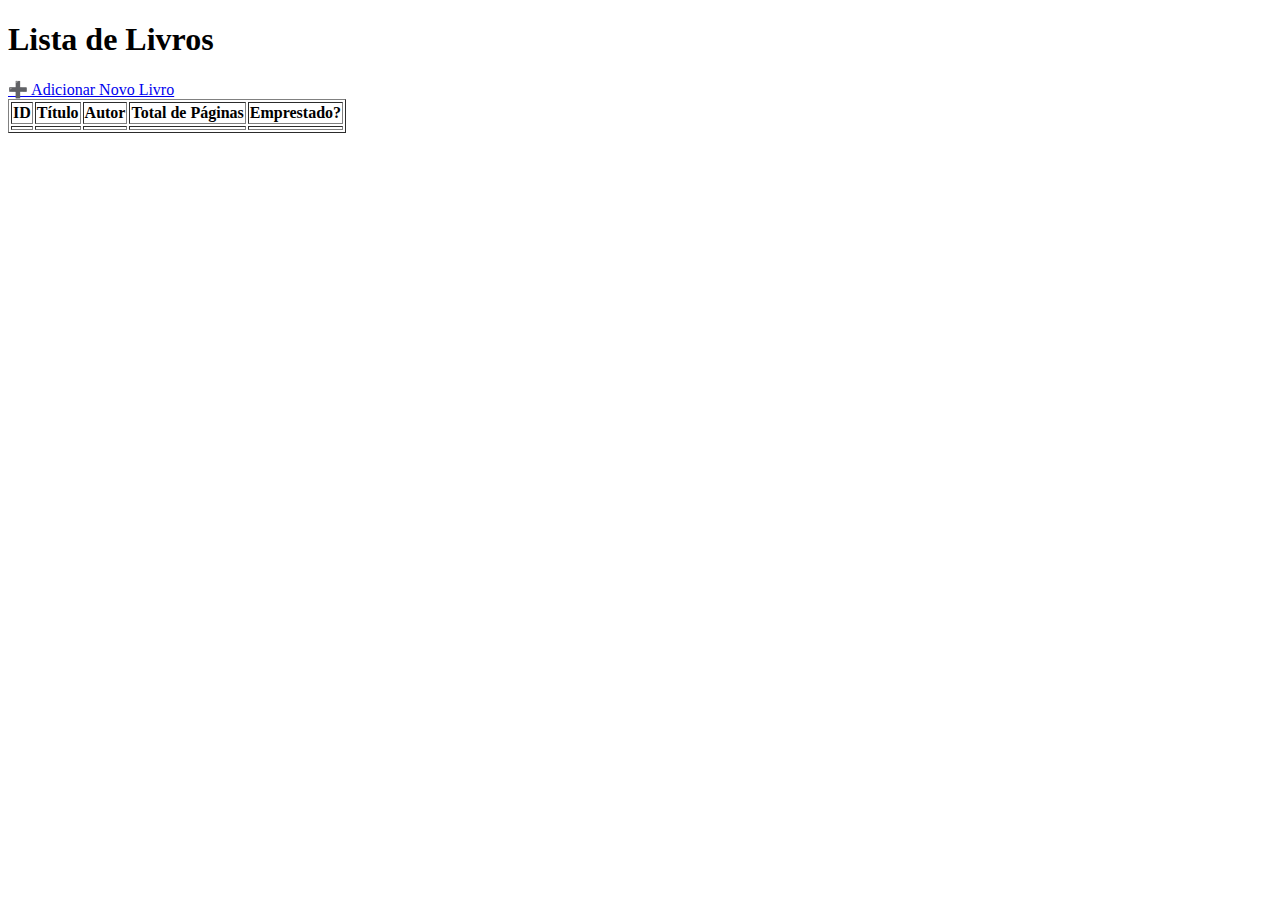
<file: src/main/resources/templates/index.html>
<!DOCTYPE html>
<html xmlns:th="http://www.thymeleaf.org">
<head>
    <meta charset="UTF-8">
    <title>Biblioteca</title>
</head>
<body>
<h1>Lista de Livros</h1>

<a href="/novo">➕ Adicionar Novo Livro</a>

<table border="1">
    <tr>
        <th>ID</th>
        <th>Título</th>
        <th>Autor</th>
        <th>Total de Páginas</th>
        <th>Emprestado?</th>
    </tr>
    <tr th:each="livro : ${livros}">
        <td th:text="${livro.id}"></td>
        <td th:text="${livro.titulo}"></td>
        <td th:text="${livro.autor}"></td>
        <td th:text="${livro.totPaginas}"></td>
        <td th:text="${livro.emprestado}"></td>
    </tr>
</table>
</body>
</html>
</file>
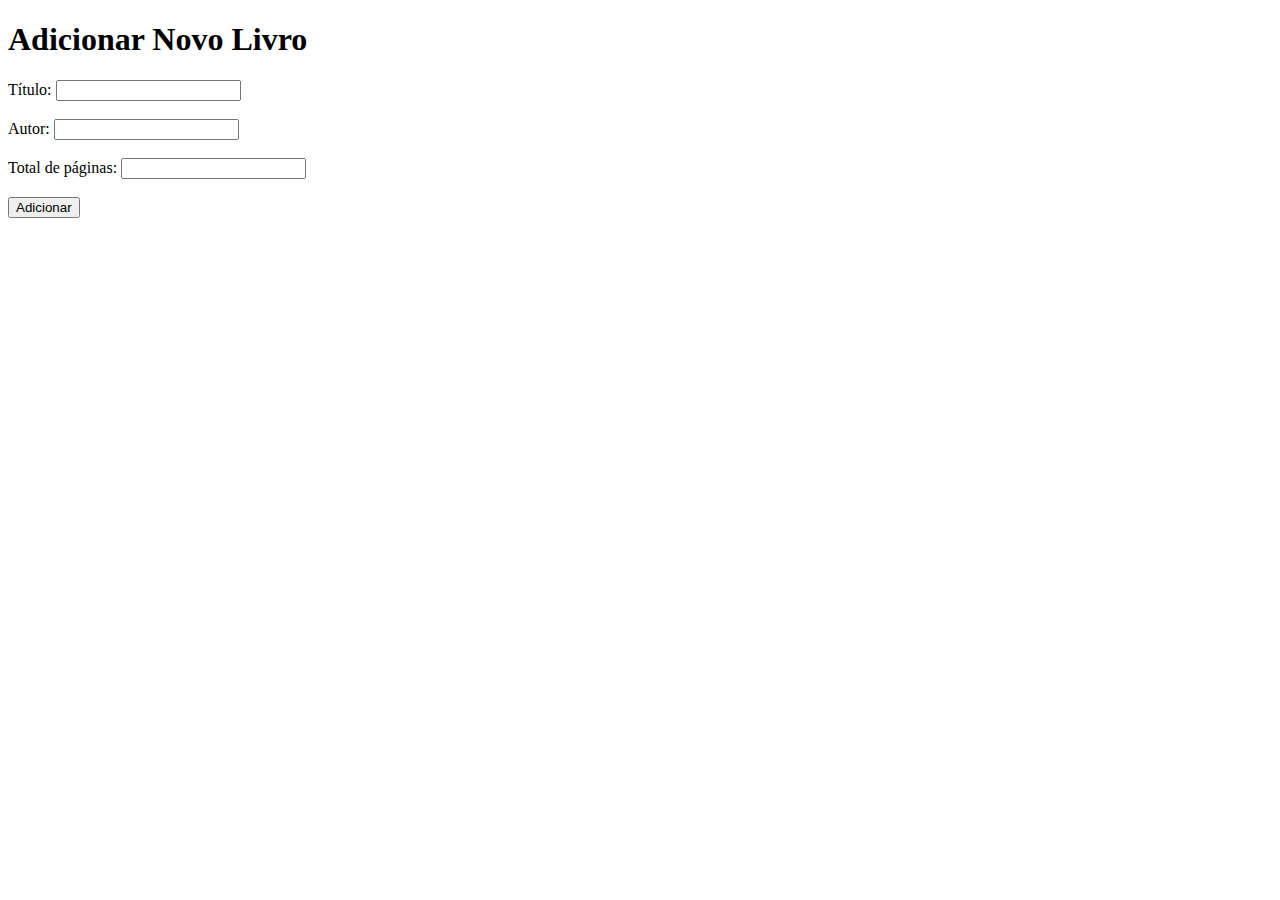
<file: src/main/resources/templates/novo.html>
<!DOCTYPE html>
<html xmlns:th="http://www.thymeleaf.org">
<head>
    <title>Novo Livro</title>
</head>
<body>
<h1>Adicionar Novo Livro</h1>

<form th:action="@{/salvar}" th:object="${livro}" method="post">
    <label>Título:</label>
    <input type="text" th:field="*{titulo}" /><br/><br/>

    <label>Autor:</label>
    <input type="text" th:field="*{autor}" /><br/><br/>

    <label>Total de páginas:</label>
    <input type="number" th:field="*{totPaginas}" /><br/><br/>

    <button type="submit">Adicionar</button>
</form>
</body>
</html>
</file>
